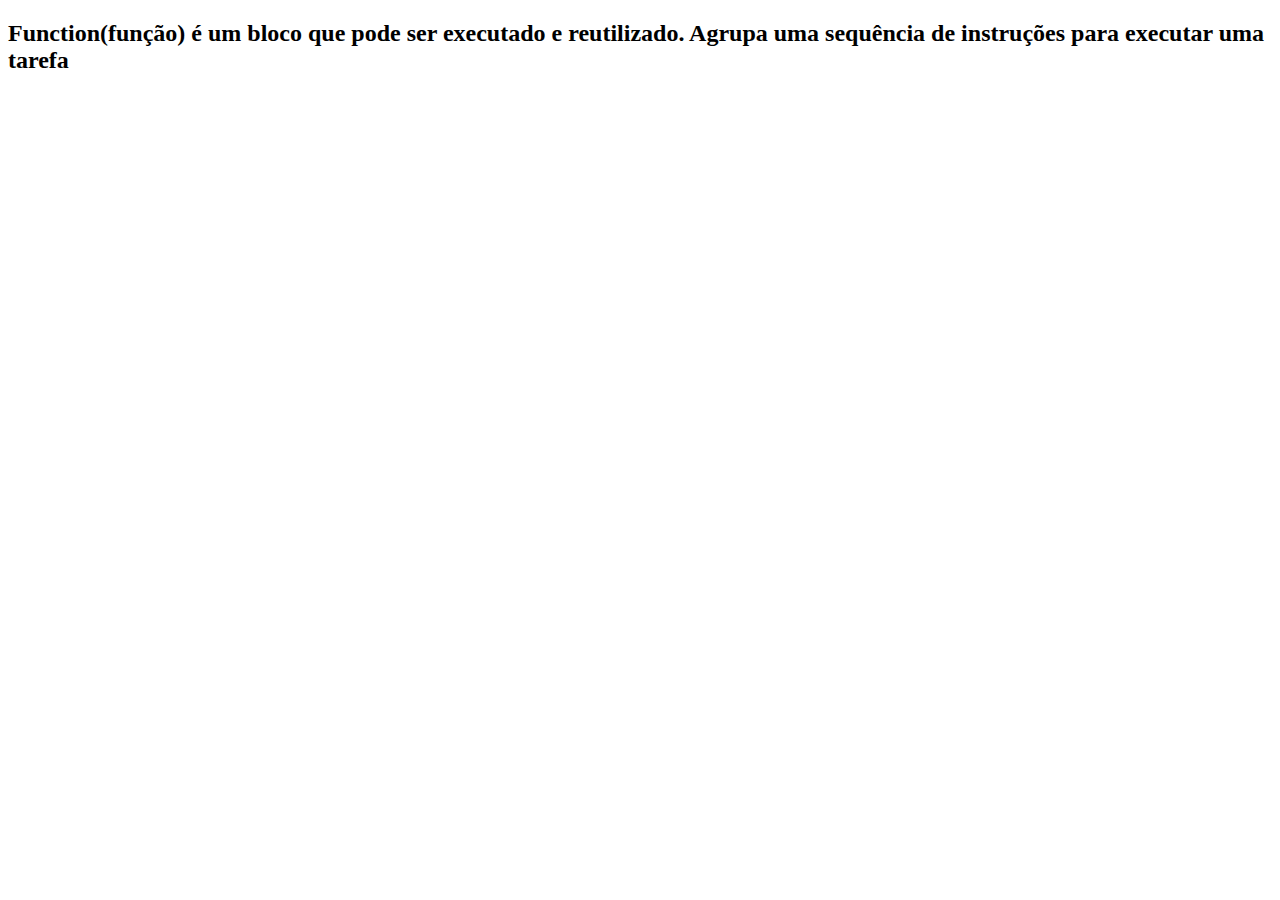
<file: REVISÃO DE LÓGICA/index.html>
<!DOCTYPE html>
<html lang="pt-BR">
<head>
    <meta charset="UTF-8">
    <meta http-equiv="X-UA-Compatible" content="IE=edge">
    <meta name="viewport" content="width=device-width, initial-scale=1.0">
    <title>Revisão de lógica</title>
</head>
<body>
   <h2>Function(função) é um bloco que pode ser executado e reutilizado. Agrupa uma sequência de instruções para executar uma tarefa </h2>

    <script src="script.js"></script>
</body>
</html>
</file>
